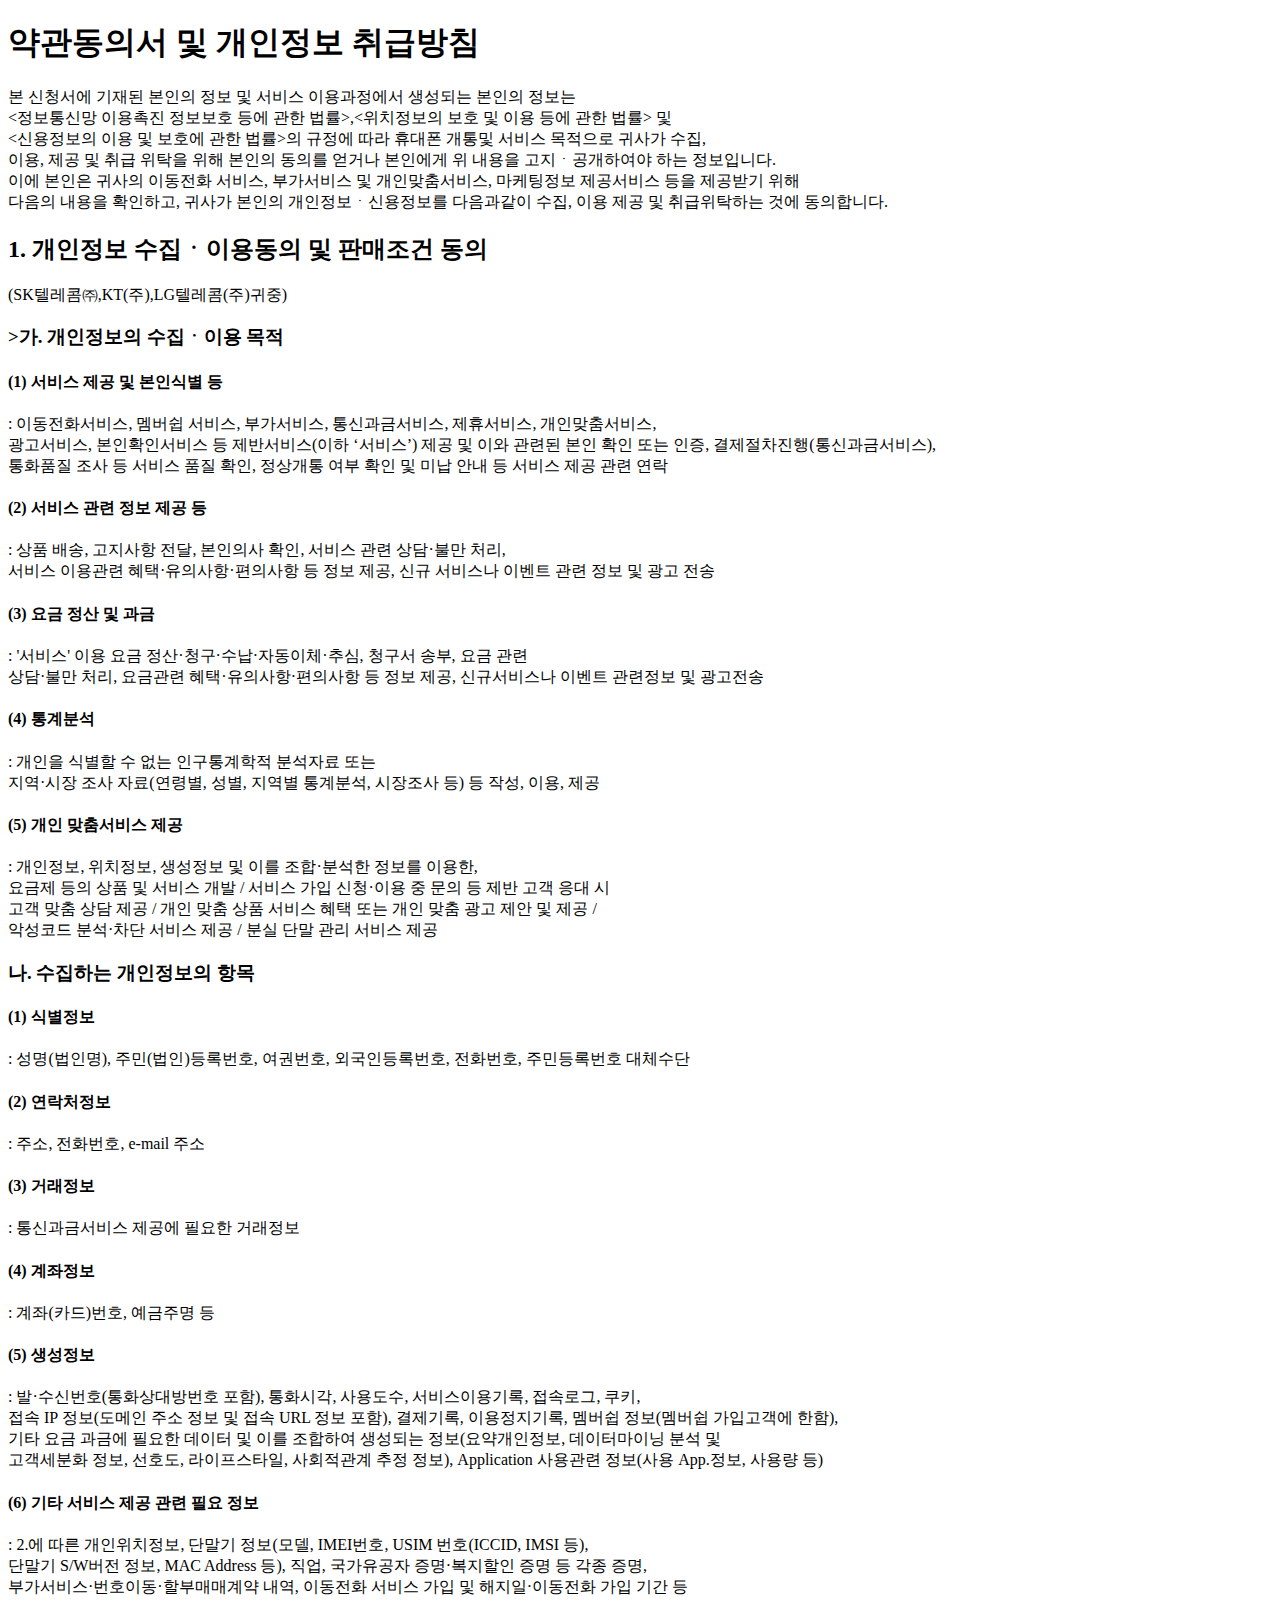
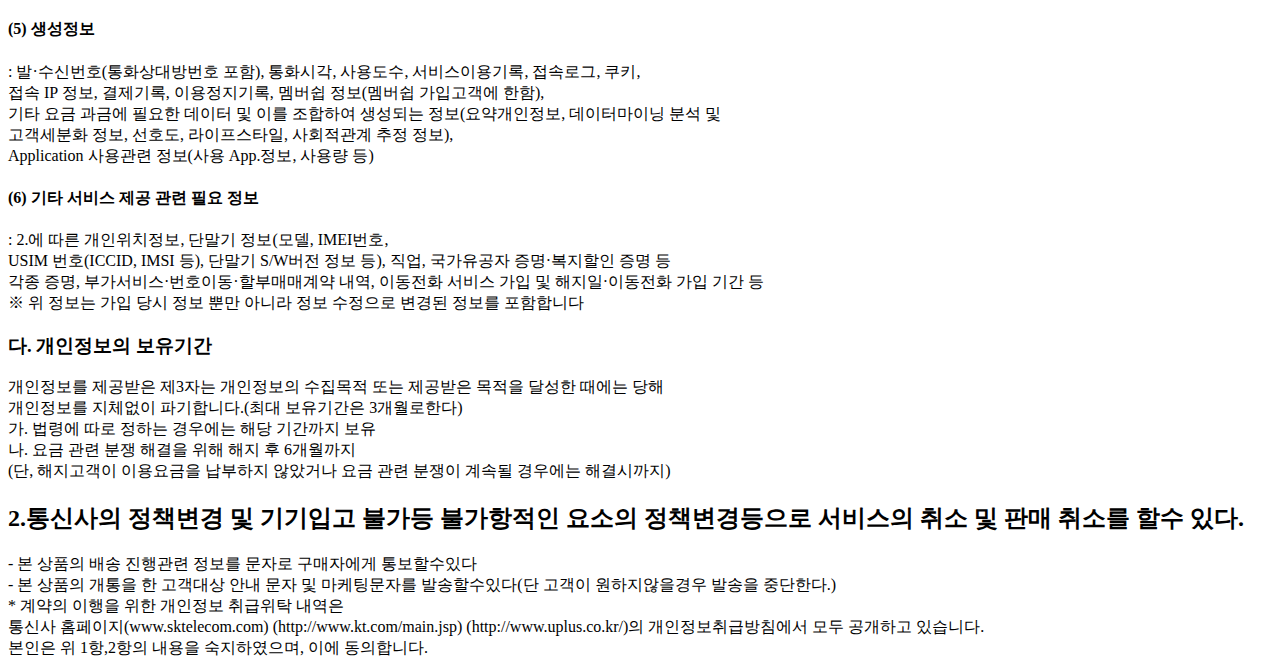
<file: version_1.0/orderPage/agree.html>
<!DOCTYPE html>
<html lang="kr">
<head>
    <meta charset="UTF-8">
    <meta http-equiv="X-UA-Compatible" content="IE=edge">
    <meta name="viewport" content="width=device-width, initial-scale=1.0">
    <title>개인정보 동의서</title>
</head>
<body>
    <h1>약관동의서 및 개인정보 취급방침</h1>

본 신청서에 기재된 본인의 정보 및 서비스 이용과정에서 생성되는 본인의 정보는 <br>
<정보통신망 이용촉진 정보보호 등에 관한 법률>,<위치정보의 보호 및 이용 등에 관한 법률> 및 <br>
<신용정보의 이용 및 보호에 관한 법률>의 규정에 따라 휴대폰 개통및 서비스 목적으로 귀사가 수집,<br>
이용, 제공 및 취급 위탁을 위해 본인의 동의를 얻거나 본인에게 위 내용을 고지ㆍ공개하여야 하는 정보입니다.<br>
이에 본인은 귀사의 이동전화 서비스, 부가서비스 및 개인맞춤서비스, 마케팅정보 제공서비스 등을 제공받기 위해 <br>
다음의 내용을 확인하고, 귀사가 본인의 개인정보ㆍ신용정보를 다음과같이 수집, 이용 제공 및 취급위탁하는 것에 동의합니다.<br>

<h2>1. 개인정보 수집ㆍ이용동의 및 판매조건 동의<br></h2>
    (SK텔레콤㈜,KT(주),LG텔레콤(주)귀중)<br>
    <h3>>가. 개인정보의 수집ㆍ이용 목적<br></h3>
        <h4>(1) 서비스 제공 및 본인식별 등 </h4>: 이동전화서비스, 멤버쉽 서비스, 부가서비스, 통신과금서비스, 제휴서비스, 개인맞춤서비스, <br>
        광고서비스, 본인확인서비스 등 제반서비스(이하 ‘서비스’) 제공 및 이와 관련된 본인 확인 또는 인증, 결제절차진행(통신과금서비스), <br>
        통화품질 조사 등 서비스 품질 확인, 정상개통 여부 확인 및 미납 안내 등 서비스 제공 관련 연락<br>
        <h4>(2) 서비스 관련 정보 제공 등 </h4>: 상품 배송, 고지사항 전달, 본인의사 확인, 서비스 관련 상담·불만 처리,<br>
        서비스 이용관련 혜택·유의사항·편의사항 등 정보 제공, 신규 서비스나 이벤트 관련 정보 및 광고 전송<br>
        <h4>(3) 요금 정산 및 과금 </h4>: '서비스' 이용 요금 정산·청구·수납·자동이체·추심, 청구서 송부, 요금 관련<br>
        상담·불만 처리, 요금관련 혜택·유의사항·편의사항 등 정보 제공, 신규서비스나 이벤트 관련정보 및 광고전송<br>
        <h4>(4) 통계분석 </h4>: 개인을 식별할 수 없는 인구통계학적 분석자료 또는<br>
        지역·시장 조사 자료(연령별, 성별, 지역별 통계분석, 시장조사 등) 등 작성, 이용, 제공<br>
        <h4>(5) 개인 맞춤서비스 제공 </h4>: 개인정보, 위치정보, 생성정보 및 이를 조합·분석한 정보를 이용한,<br>
        요금제 등의 상품 및 서비스 개발 / 서비스 가입 신청·이용 중 문의 등 제반 고객 응대 시<br>
        고객 맞춤 상담 제공 / 개인 맞춤 상품 서비스 혜택 또는 개인 맞춤 광고 제안 및 제공 /<br>
        악성코드 분석·차단 서비스 제공 / 분실 단말 관리 서비스 제공<br>

    <h3>나. 수집하는 개인정보의 항목<br></h3>
        <h4>(1) 식별정보</h4> : 성명(법인명), 주민(법인)등록번호, 여권번호, 외국인등록번호, 전화번호, 주민등록번호 대체수단<br>
        <h4>(2) 연락처정보 </h4>: 주소, 전화번호, e-mail 주소<br>
        <h4>(3) 거래정보</h4> : 통신과금서비스 제공에 필요한 거래정보<br>
        <h4>(4) 계좌정보</h4> : 계좌(카드)번호, 예금주명 등<br>
        <h4>(5) 생성정보</h4> : 발·수신번호(통화상대방번호 포함), 통화시각, 사용도수, 서비스이용기록, 접속로그, 쿠키,<br>
        접속 IP 정보(도메인 주소 정보 및 접속 URL 정보 포함), 결제기록, 이용정지기록, 멤버쉽 정보(멤버쉽 가입고객에 한함),<br>
        기타 요금 과금에 필요한 데이터 및 이를 조합하여 생성되는 정보(요약개인정보, 데이터마이닝 분석 및<br>
        고객세분화 정보, 선호도, 라이프스타일, 사회적관계 추정 정보), Application 사용관련 정보(사용 App.정보, 사용량 등)<br>
        <h4>(6) 기타 서비스 제공 관련 필요 정보</h4> : 2.에 따른 개인위치정보, 단말기 정보(모델, IMEI번호, USIM 번호(ICCID, IMSI 등),<br>
        단말기 S/W버전 정보, MAC Address 등), 직업, 국가유공자 증명·복지할인 증명 등 각종 증명,<br>
        부가서비스·번호이동·할부매매계약 내역, 이동전화 서비스 가입 및 해지일·이동전화 가입 기간 등<br>
        <h4>(5) 생성정보 </h4>: 발·수신번호(통화상대방번호 포함), 통화시각, 사용도수, 서비스이용기록, 접속로그, 쿠키,<br>
        접속 IP 정보, 결제기록, 이용정지기록, 멤버쉽 정보(멤버쉽 가입고객에 한함),<br>
        기타 요금 과금에 필요한 데이터 및 이를 조합하여 생성되는 정보(요약개인정보, 데이터마이닝 분석 및<br>
        고객세분화 정보, 선호도, 라이프스타일, 사회적관계 추정 정보),<br>
        Application 사용관련 정보(사용 App.정보, 사용량 등)<br>
        <h4>(6) 기타 서비스 제공 관련 필요 정보</h4> : 2.에 따른 개인위치정보, 단말기 정보(모델, IMEI번호,<br>
        USIM 번호(ICCID, IMSI 등), 단말기 S/W버전 정보 등), 직업, 국가유공자 증명·복지할인 증명 등<br>
        각종 증명, 부가서비스·번호이동·할부매매계약 내역, 이동전화 서비스 가입 및 해지일·이동전화 가입 기간 등<br>
        ※ 위 정보는 가입 당시 정보 뿐만 아니라 정보 수정으로 변경된 정보를 포함합니다<br>

        <h3>다. 개인정보의 보유기간<br></h3>
            개인정보를 제공받은 제3자는 개인정보의 수집목적 또는 제공받은 목적을 달성한 때에는 당해<br>
            개인정보를 지체없이 파기합니다.(최대 보유기간은 3개월로한다)<br>


            가. 법령에 따로 정하는 경우에는 해당 기간까지 보유<br>
            나. 요금 관련 분쟁 해결을 위해 해지 후 6개월까지<br>
            (단, 해지고객이 이용요금을 납부하지 않았거나 요금 관련 분쟁이 계속될 경우에는 해결시까지)<br>

<h2>2.통신사의 정책변경 및 기기입고 불가등 불가항적인 요소의 정책변경등으로 서비스의 취소 및 판매 취소를 할수 있다.<br></h2>


- 본 상품의 배송 진행관련 정보를 문자로 구매자에게 통보할수있다<br>
- 본 상품의 개통을 한 고객대상 안내 문자 및 마케팅문자를 발송할수있다(단 고객이 원하지않을경우 발송을 중단한다.)<br>



* 계약의 이행을 위한 개인정보 취급위탁 내역은<br>
통신사 홈페이지(www.sktelecom.com) (http://www.kt.com/main.jsp) (http://www.uplus.co.kr/)의 개인정보취급방침에서 모두 공개하고 있습니다.<br>

본인은 위 1항,2항의 내용을 숙지하였으며, 이에 동의합니다.<br>
</body>
</html>
</file>
